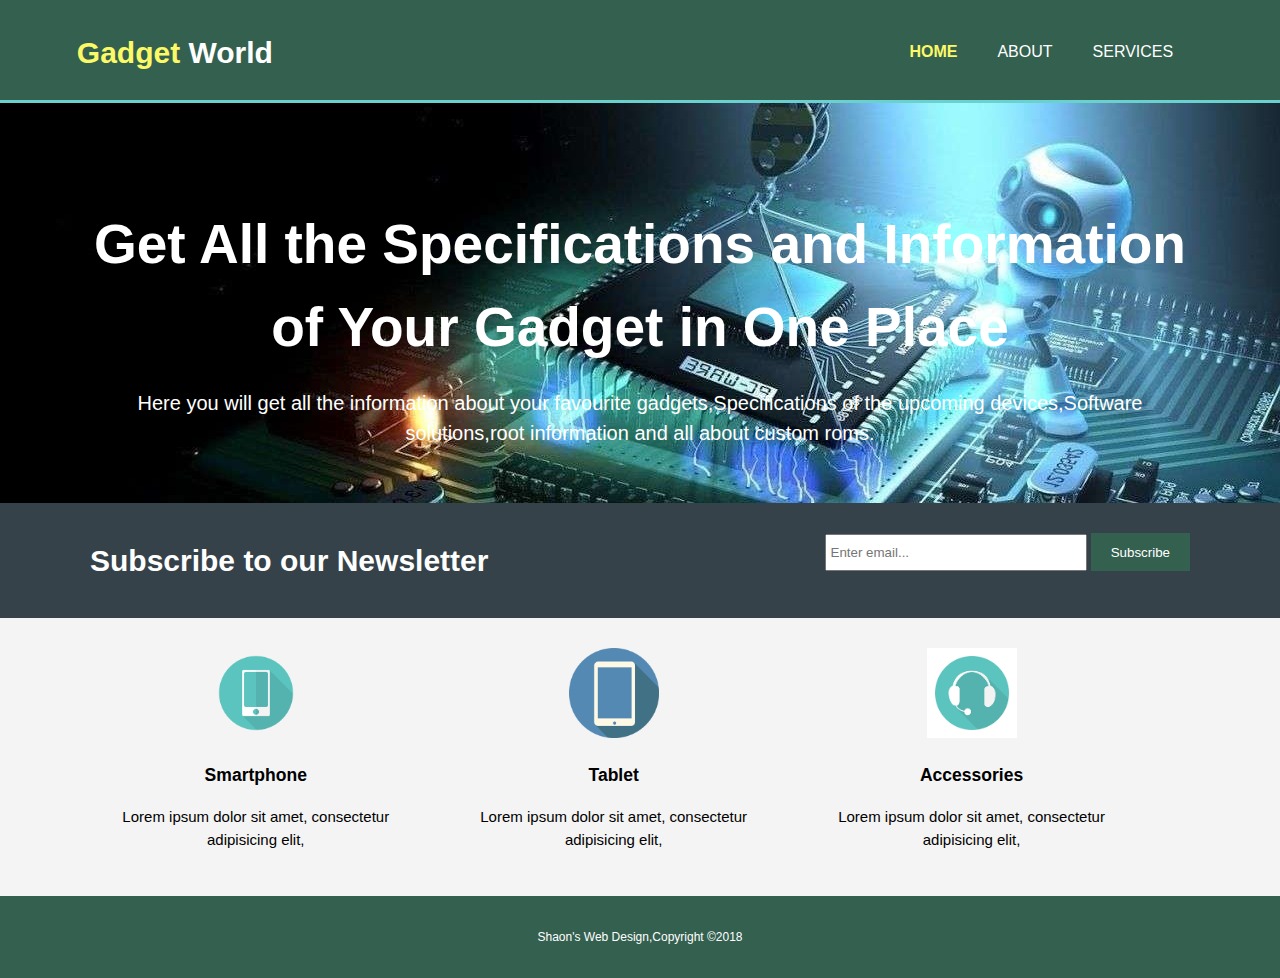
<file: index.html>
<!DOCTYPE html>
<html>
	<head>
		<meta charset="utf-8">
		<meta name="viewport" content="width=device-width">
		<meta name="description" content="Affordable and professional web dwsign">
		<meta name="keyword" content="webdesign,affordable web design,professional web design">
		<meta name="author" content="Mahbub Shaon">
		<title>Gadget World | Welcome</title>
	<link rel="stylesheet" href="./css/style.css">
	</head>
	<body>
		<header>
			<div class="container">
				<div id="branding">
					<h1><span class="highlight">Gadget</span> World</h1>
				</div>
					<nav>
						<ul>
							<li class="current"><a href="temp.html">Home</a></li>
							<li><a href="about.html">About</a></li>
							<li><a href="services.html">Services</a></li>
						</ul>
					</nav


			</div>
		</header>
		<section id="showcase">
			<div class="container">
				<h1>Get All the Specifications and Information of Your Gadget in One Place</h1>
				<p>Here you will get all the information about your favourite gadgets,Specifications of the upcoming devices,Software solutions,root information and all about custom roms.</p>
			</div>
		</section>
		<section id="newsletter">
			<div class="container">
				<h1>Subscribe to our Newsletter</h1>
				<form>
					<input type="email" placeholder="Enter email...">
					<button type="submit" class="button 1">Subscribe</button>
				</form>
			</div>
		</section>
		<section id="boxes">
			<div class="container">
				<div class="box">
					<img src="./img/phone.png">
					<h3>Smartphone</h3>
					<p>Lorem ipsum dolor sit amet, consectetur adipisicing elit, 
					</p>
				</div>
				<div class="box">
					<img src="./img/tab.png">
					<h3>Tablet</h3>
					<p>Lorem ipsum dolor sit amet, consectetur adipisicing elit, 
					</p>
				</div>
				<div class="box">
					<img src="./img/acc.png">
					<h3>Accessories</h3>
					<p>Lorem ipsum dolor sit amet, consectetur adipisicing elit, 
					</p>
				</div>
			</div>
		</section>
		<footer>
			<p>Shaon's Web Design,Copyright &copy;2018</p>
		</footer>

	</body>
</html>
</file>
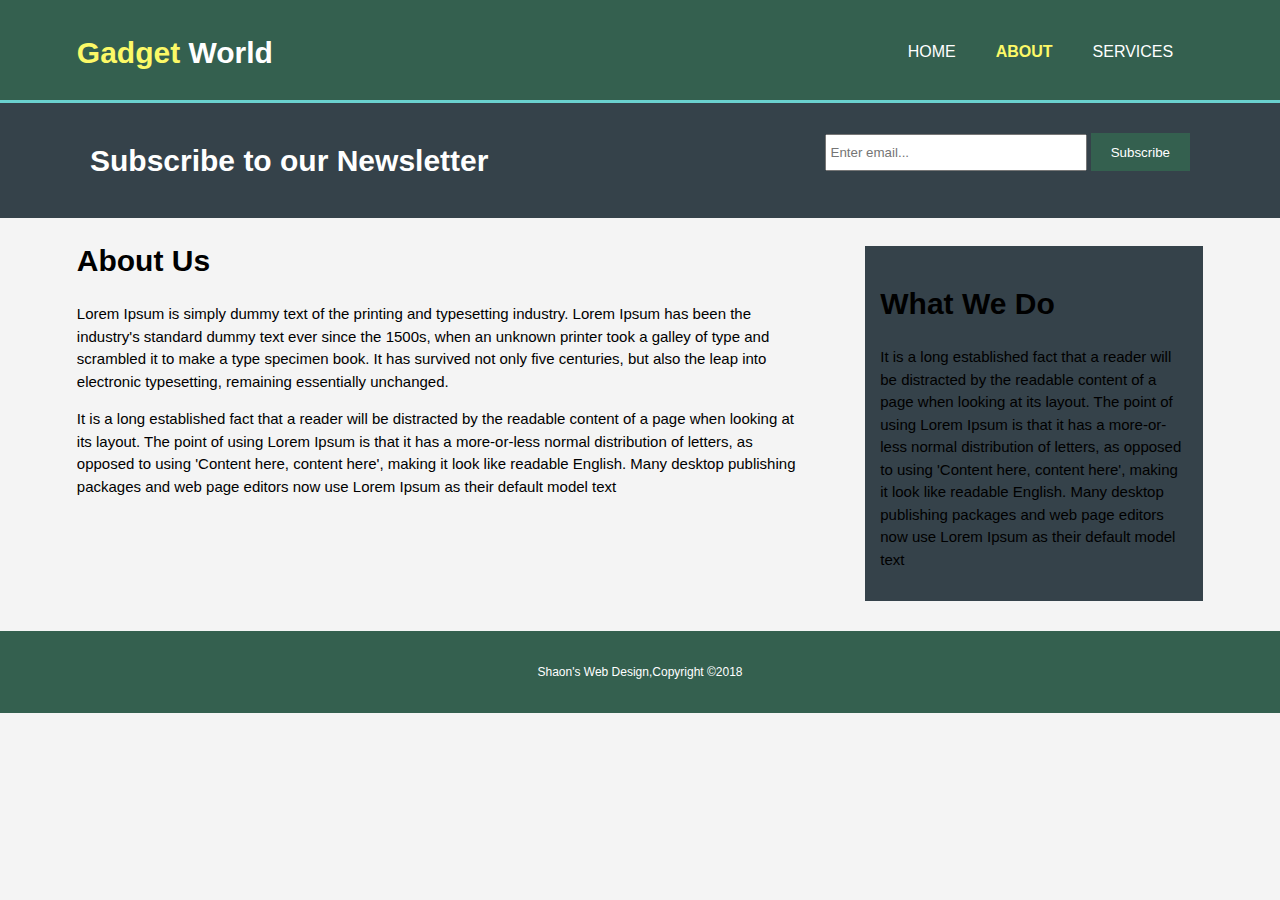
<file: about.html>
<!DOCTYPE html>
<html>
	<head>
		<meta charset="utf-8">
		<meta name="viewport" content="width=device-width">
		<meta name="description" content="Affordable and professional web dwsign">
		<meta name="keyword" content="webdesign,affordable web design,professional web design">
		<meta name="author" content="Mahbub Shaon">
		<title>Gadget World | About</title>
	<link rel="stylesheet" href="./css/style.css">
	</head>
	<body>
		<header>
			<div class="container">
				<div id="branding">
					<h1><span class="highlight">Gadget</span> World</h1>
				</div>
					<nav>
						<ul>
							<li><a href="temp.html">Home</a></li>
							<li class="current"><a href="about.html">About</a></li>
							<li><a href="services.html">Services</a></li>
						</ul>
					</nav


			</div>
		</header>
		
		<section id="newsletter">
			<div class="container">
				<h1>Subscribe to our Newsletter</h1>
				<form>
					<input type="email" placeholder="Enter email...">
					<button type="submit" class="button 1">Subscribe</button>
				</form>
			</div>
		</section>
		<section id="main">
			<div class="container">
				<article id="main-col">
					<h1 class="page-title">
						About Us
					</h1>
					<p>Lorem Ipsum is simply dummy text of the printing and typesetting industry. Lorem Ipsum has been the industry's standard dummy text ever since the 1500s, when an unknown printer took a galley of type and scrambled it to make a type specimen book. It has survived not only five centuries, but also the leap into electronic typesetting, remaining essentially unchanged.</p>
					<p>It is a long established fact that a reader will be distracted by the readable content of a page when looking at its layout. The point of using Lorem Ipsum is that it has a more-or-less normal distribution of letters, as opposed to using 'Content here, content here', making it look like readable English. Many desktop publishing packages and web page editors now use Lorem Ipsum as their default model text</p>
				</article>
				<aside id="sidebar">
					<div class="dark">
					<h1>What We Do</h1>
					<p>It is a long established fact that a reader will be distracted by the readable content of a page when looking at its layout. The point of using Lorem Ipsum is that it has a more-or-less normal distribution of letters, as opposed to using 'Content here, content here', making it look like readable English. Many desktop publishing packages and web page editors now use Lorem Ipsum as their default model text</p>
				</div>
				</aside>
			</div>
		</section>
		<footer>
			<p>Shaon's Web Design,Copyright &copy;2018</p>
		</footer>

	</body>
</html>
</file>
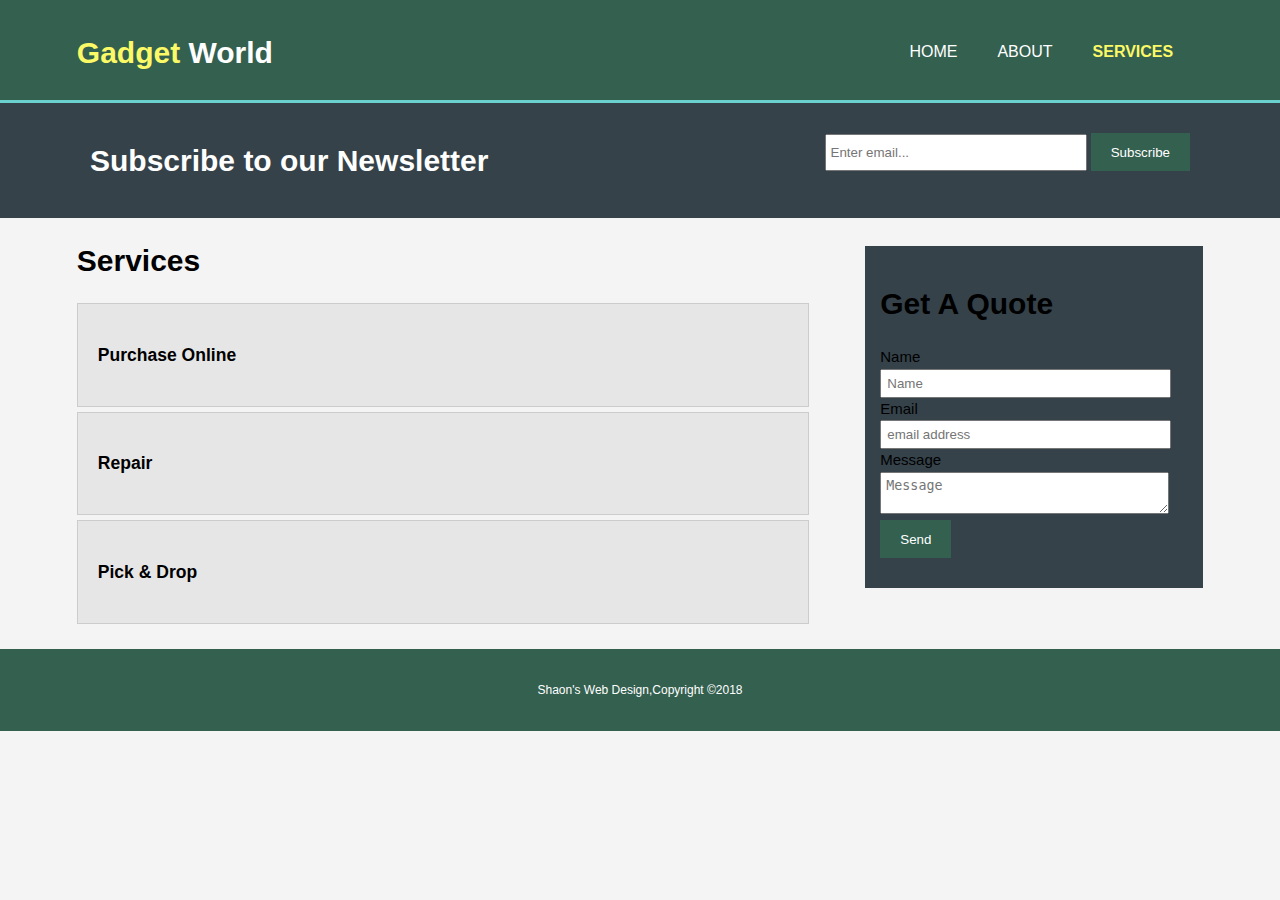
<file: services.html>
<!DOCTYPE html>
<html>
	<head>
		<meta charset="utf-8">
		<meta name="viewport" content="width=device-width">
		<meta name="description" content="Affordable and professional web dwsign">
		<meta name="keyword" content="webdesign,affordable web design,professional web design">
		<meta name="author" content="Mahbub Shaon">
		<title>Gadget World | Services</title>
	<link rel="stylesheet" href="./css/style.css">
	</head>
	<body>
		<header>
			<div class="container">
				<div id="branding">
					<h1><span class="highlight">Gadget</span> World</h1>
				</div>
					<nav>
						<ul>
							<li><a href="temp.html">Home</a></li>
							<li><a href="about.html">About</a></li>
							<li class="current"><a href="services.html">Services</a></li>
						</ul>
					</nav


			</div>
		</header>
		
		<section id="newsletter">
			<div class="container">
				<h1>Subscribe to our Newsletter</h1>
				<form>
					<input type="email" placeholder="Enter email...">
					<button type="submit" class="button 1">Subscribe</button>
				</form>
			</div>
		</section>
		<section id="main">
			<div class="container">
				<article id="main-col">
					<h1 class="page-title">
					Services
					</h1>
					<ul id="services">
						<li>
							<h3>Purchase Online</h3>
							
						</li>
						<li>
							<h3>Repair</h3>
							
						</li>
						<li>
							<h3>Pick & Drop</h3>
							
						</li>
				</article>
				<aside id="sidebar">
					<div class="dark">
					<h1>Get A Quote</h1>
					<form class="quote">
					<div>
						<label>Name</label><br>
						<input type="text" placeholder="Name">
					</div>
					<div>
						<label>Email</label><br>
						<input type="email" placeholder="email address">
					</div>
					<div>
						<label>Message</label><br>
						<textarea placeholder="Message"></textarea>
					</div>
					<button class="button 1" type="submit">Send</button>
					</form>
					<p></p>
				</div>
				</aside>
			</div>
		</section>
		<footer>
			<p>Shaon's Web Design,Copyright &copy;2018</p>
		</footer>

	</body>
</html>
</file>
<file: css/style.css>
body{
	font: 15px/1.5 Arial, Helvetica, sans-serif;
	padding:0;
	margin: 0;
	background-color: #f4f4f4;

}
/*global*/
.container{
	width:88%;
	margin:auto;
	overflow:hidden;
}

ul{
	margin: 0;
	padding: 0;
}

.button{
	height:38px;
	background: #34604f;
	border:0;
	padding-left:20px;
	padding-right:20px;
	color:#ffffff;


}

.dark{
	padding:15px;
	background:#35424a;
	margin-top:18px;
	margin-bottom:10px;
}
/*header*/
header{
	background:#34604f;
	color: #ffffff;
	padding-top: 30px;
	min-height: 70px;
	border-bottom: #6ad1cf 3px solid;
}

header a{
	color: #ffffff;
	text-decoration: none;
	text-transform: uppercase;
	font-size: 16px;

}



header li{
	float:left;
	display: inline;
	padding: 0 20px 0 20px;
}

header #branding{
	float: left;
}

header #branding h1{
	margin: 0;
}

header nav{
	float: right;
	margin: 10px;
	}

header .highlight, header .current a{
	color: #fcf967;
	font-weight: bold;

}

header a:hover{
	color: #cccccc;
	font-weight: bold;
}

/*showcase*/
#showcase{

	min-height:400px;
	background:url('../img/back.jpg') no-repeat;
	text-align:center;
	color:#ffffff;
}

#showcase h1{
	margin-top:100px;
	font-size:55px;
	margin-bottom:10px;
}

#showcase p{
	font-size:20px;
}
/*newsletter*/

#newsletter{
	padding:15px;
	color:#ffffff;
	background:#35424a;
}

#newsletter h1{
	float:left;
}

#newsletter form{
	float:right;
	margin-top:15px;
}

#newsletter input[type="email"]{

	padding:4px;
	height:25px;
	width:250px;
}

/*boxes*/
#boxes{
	margin-top:20px;
}

#boxes .box{
	float:left;
	text-align:center;
	width:30%;
	padding:10px;

}

#boxes .box img{
	width:90px;
}
/*sidebar*/
aside#sidebar{
	float:right;
	width:30%;
	margin-top:10px;
}

aside#sidebar .quote input,aside#sidebar .quote textarea{
width:90%;
padding:5px;
}

/*main-col*/

article#main-col{
	float:left;
	width:65%;
}

/*services*/
ul#services li{
	list-style:none;
	padding:20px;
	border:#cccccc solid 1px;
	margin-bottom:5px;
	background:#e6e6e6;
}


footer{
	font-size:12px;
	padding:20px;
	margin-top:20px;
	color:#ffffff;
	background-color:#34604f;
	text-align:center;

}

/*media queries*/

@media(max-width:768px){
	header #branding,
	header nav,
	header nav li
	,#newsletter h1,
	#newsletter form,
	#boxes .box,
	article#main-col,
	aside#sidebar
	{
		float:none;
		text-align:center;
		width:100%;
	}

	header{
		padding-bottom:20px;
	}

	#showcase h1{
		margin-top:40px;
	}

	#newsletter button, .quote button{
		display:block;
		width:100%;
	}

	#newsletter form input[type="email"], .quote input, .quote textarea{
		width:100%;
		margin-bottom:5px ;
	}
}
</file>
